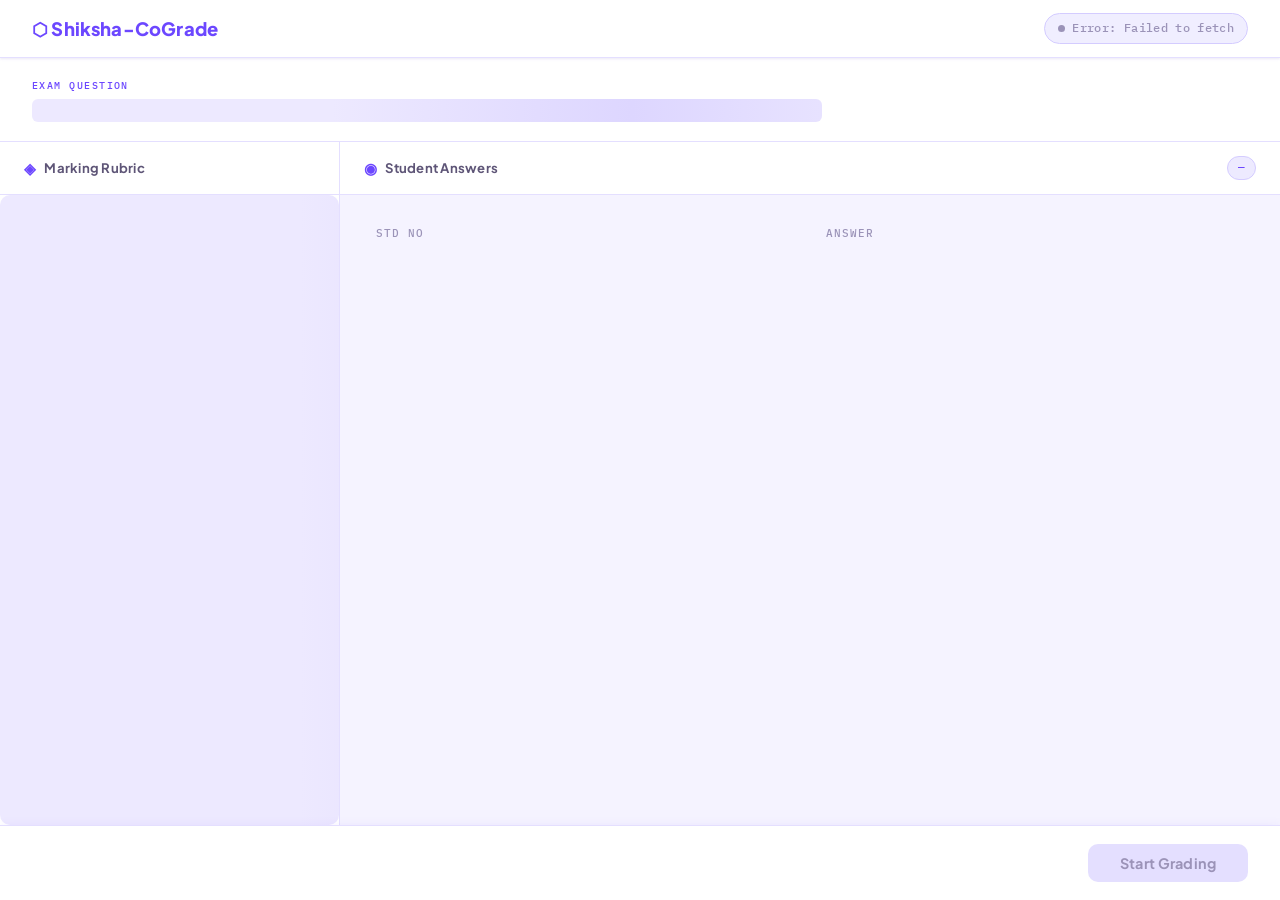
<file: frontend/index.html>
<!DOCTYPE html>
<html lang="en">
<head>
  <meta charset="UTF-8" />
  <meta name="viewport" content="width=device-width, initial-scale=1.0"/>
  <title>AI Grading System</title>
  <link rel="preconnect" href="https://fonts.googleapis.com">
  <link rel="stylesheet" href="style.css" />
</head>
<body>

  <!-- ══════════════════════════════════════════════════
       SCREEN 1 — DATA PREVIEW
  ══════════════════════════════════════════════════ -->
  <div id="screen-data" class="screen active">

    <header class="top-bar">
      <div class="logo">⬡ Shiksha-CoGrade</div>
      <div id="load-badge" class="badge loading">
        <span class="dot"></span> Loading dataset…
      </div>
    </header>

    <!-- Question banner -->
    <div class="question-banner">
      <div class="q-label">EXAM QUESTION</div>
      <div id="question-text" class="q-text skeleton-line"></div>
    </div>

    <!-- Main split layout -->
    <div class="data-layout">

      <!-- Left — Rubric -->
      <aside class="rubric-card">
        <div class="card-header">
          <span class="icon">◈</span> Marking Rubric
        </div>
        <div id="rubric-text" class="rubric-body skeleton-block"></div>
      </aside>

      <!-- Right — Student table -->
      <main class="table-card">
        <div class="card-header">
          <span class="icon">◉</span> Student Answers
          <span id="student-count" class="count-badge">—</span>
        </div>
        <div class="table-wrap">
          <table id="student-table">
            <thead>
              <tr>
                <th>Std No</th>
                <th>Answer</th>
              </tr>
            </thead>
            <tbody id="student-tbody">
              <!-- filled by JS -->
            </tbody>
          </table>
        </div>
      </main>
    </div>

    <div class="action-bar">
      <button id="btn-grade" class="btn-primary" disabled onclick="startGrading()">
        Start Grading
      </button>
    </div>
  </div>


  <!-- ══════════════════════════════════════════════════
       SCREEN 2 — GRADING PROGRESS
  ══════════════════════════════════════════════════ -->
  <div id="screen-grading" class="screen">

    <header class="top-bar">
      <div class="logo">⬡ GradeAI</div>
      <div class="badge running"><span class="dot pulse"></span> Grading in progress</div>
    </header>

    <div class="progress-center">
      <div class="progress-card">
        <div class="progress-title">AI Grading Pipeline</div>
        <div class="progress-subtitle">Multi-agent system is evaluating student answers</div>

        <div class="steps">

          <div class="step" id="step-1">
            <div class="step-icon pending">1</div>
            <div class="step-info">
              <div class="step-name">Data Initialized</div>
              <div class="step-desc">Dataset, rubric and question loaded</div>
            </div>
            <div class="step-status" id="s1-status">—</div>
          </div>

          <div class="step-connector"></div>

          <div class="step" id="step-2">
            <div class="step-icon pending">2</div>
            <div class="step-info">
              <div class="step-name">AI Grading</div>
              <div class="step-desc">Grader + Critic + Supervisor agents running</div>
            </div>
            <div class="step-status" id="s2-status">—</div>
          </div>

          <div class="step-connector"></div>

          <div class="step" id="step-3">
            <div class="step-icon pending">3</div>
            <div class="step-info">
              <div class="step-name">Saving Results</div>
              <div class="step-desc">Writing results.csv to dataset folder</div>
            </div>
            <div class="step-status" id="s3-status">—</div>
          </div>

        </div>

        <div id="progress-footer" class="progress-footer">Initializing…</div>
      </div>
    </div>
  </div>


  <!-- ══════════════════════════════════════════════════
       SCREEN 3 — RESULTS
  ══════════════════════════════════════════════════ -->
  <div id="screen-results" class="screen">

    <header class="top-bar">
      <div class="logo">⬡ GradeAI</div>
      <div class="badge done"><span class="dot"></span> Grading complete</div>
    </header>

    <div class="results-header">
      <h1 class="results-title">Grading Results</h1>
      <div id="results-meta" class="results-meta"></div>
    </div>

    <div class="results-wrap">
      <table id="results-table">
        <thead>
          <tr>
            <th>Std No</th>
            <th>Mark <span class="th-sub">/ 10</span></th>
            <th>Deductions / Feedback</th>
          </tr>
        </thead>
        <tbody id="results-tbody">
          <!-- filled by JS -->
        </tbody>
      </table>
    </div>

    <div class="action-bar">
      <button class="btn-secondary" onclick="location.reload()">↩ Grade Again</button>
    </div>
  </div>

  <script src="app.js"></script>
</body>
</html>
</file>
<file: frontend/style.css>
/* ═══════════════════════════════════════════════════
   TOKENS  —  QuillBot-inspired light palette
═══════════════════════════════════════════════════ */
@import url('https://fonts.googleapis.com/css2?family=Plus+Jakarta+Sans:wght@300;400;500;600;700;800&family=IBM+Plex+Mono:wght@400;500&display=swap');

:root {
  --bg:        #f5f3ff;
  --bg2:       #ffffff;
  --bg3:       #ede9ff;
  --border:    #e4dfff;
  --border2:   #d4ccff;
  --text:      #1a1229;
  --text2:     #5e5577;
  --text3:     #9b93b8;
  --accent:    #6c47ff;
  --accent2:   #5835e8;
  --accent-bg: #edeaff;
  --green:     #16a34a;
  --green-bg:  #dcfce7;
  --red:       #dc2626;
  --amber:     #d97706;
  --amber-bg:  #fef3c7;
  --shadow-sm: 0 1px 3px rgba(108,71,255,.08), 0 1px 2px rgba(0,0,0,.04);
  --shadow:    0 4px 16px rgba(108,71,255,.10), 0 1px 4px rgba(0,0,0,.05);
  --shadow-lg: 0 8px 32px rgba(108,71,255,.14), 0 2px 8px rgba(0,0,0,.06);
  --font-head: 'Plus Jakarta Sans', sans-serif;
  --font-body: 'Plus Jakarta Sans', sans-serif;
  --font-mono: 'IBM Plex Mono', monospace;
  --radius:    10px;
  --radius-lg: 16px;
}

/* ═══════════════════════════════════════════════════
   RESET & BASE
═══════════════════════════════════════════════════ */
*, *::before, *::after { box-sizing: border-box; margin: 0; padding: 0; }

body {
  background:  var(--bg);
  color:       var(--text);
  font-family: var(--font-body);
  font-size:   15px;
  min-height:  100vh;
  line-height: 1.6;
}

/* ═══════════════════════════════════════════════════
   SCREEN TRANSITIONS
═══════════════════════════════════════════════════ */
.screen {
  display:        none;
  min-height:     100vh;
  opacity:        0;
  transform:      translateY(10px);
  transition:     opacity .4s ease, transform .4s ease;
}
.screen.active {
  display:        flex;
  flex-direction: column;
  opacity:        1;
  transform:      translateY(0);
}

/* ═══════════════════════════════════════════════════
   TOP BAR
═══════════════════════════════════════════════════ */
.top-bar {
  display:         flex;
  align-items:     center;
  justify-content: space-between;
  padding:         0 2rem;
  height:          58px;
  background:      #ffffff;
  border-bottom:   1px solid var(--border);
  box-shadow:      var(--shadow-sm);
  position:        sticky;
  top:             0;
  z-index:         10;
}

.logo {
  font-family:    var(--font-head);
  font-weight:    800;
  font-size:      1.15rem;
  color:          var(--accent);
  letter-spacing: .01em;
}

/* Badges */
.badge {
  display:       flex;
  align-items:   center;
  gap:           7px;
  font-family:   var(--font-mono);
  font-size:     .72rem;
  padding:       5px 13px;
  border-radius: 99px;
  font-weight:   500;
  letter-spacing:.03em;
}
.badge.loading { background: #f0eeff; color: var(--text3);  border: 1px solid var(--border2); }
.badge.ready   { background: var(--green-bg);  color: var(--green);  border: 1px solid #bbf7d0; }
.badge.running { background: var(--amber-bg);  color: var(--amber);  border: 1px solid #fde68a; }
.badge.done    { background: var(--green-bg);  color: var(--green);  border: 1px solid #bbf7d0; }

.dot {
  width:         7px;
  height:        7px;
  border-radius: 50%;
  background:    currentColor;
  display:       inline-block;
  flex-shrink:   0;
}
.dot.pulse { animation: pulse 1.2s ease-in-out infinite; }
@keyframes pulse {
  0%,100% { opacity: 1; transform: scale(1); }
  50%      { opacity: .35; transform: scale(.65); }
}

/* ═══════════════════════════════════════════════════
   SCREEN 1 — DATA PREVIEW
═══════════════════════════════════════════════════ */
.question-banner {
  background:    #ffffff;
  border-bottom: 1px solid var(--border);
  padding:       1.2rem 2rem;
}
.q-label {
  font-family:    var(--font-mono);
  font-size:      .65rem;
  color:          var(--accent);
  letter-spacing: .14em;
  text-transform: uppercase;
  margin-bottom:  .35rem;
  font-weight:    500;
}
.q-text {
  font-family: var(--font-head);
  font-size:   1.05rem;
  font-weight: 700;
  color:       var(--text);
  max-width:   900px;
  min-height:  1.4rem;
}

.data-layout {
  display:  grid;
  grid-template-columns: 340px 1fr;
  flex:     1;
  overflow: hidden;
}

.rubric-card,
.table-card {
  display:        flex;
  flex-direction: column;
  overflow:       hidden;
}
.rubric-card { border-right: 1px solid var(--border); background: #ffffff; }
.table-card  { background: var(--bg); }

.card-header {
  display:        flex;
  align-items:    center;
  gap:            8px;
  padding:        .85rem 1.5rem;
  font-family:    var(--font-head);
  font-weight:    700;
  font-size:      .82rem;
  letter-spacing: .02em;
  border-bottom:  1px solid var(--border);
  background:     #ffffff;
  color:          var(--text2);
}
.icon { color: var(--accent); font-size: .95rem; }

.count-badge {
  margin-left:   auto;
  background:    var(--accent-bg);
  border:        1px solid var(--border2);
  border-radius: 99px;
  padding:       2px 10px;
  font-family:   var(--font-mono);
  font-size:     .7rem;
  color:         var(--accent);
  font-weight:   500;
}

.rubric-body {
  padding:     1.25rem 1.5rem;
  font-family: var(--font-mono);
  font-size:   .78rem;
  color:       var(--text2);
  line-height: 1.9;
  white-space: pre-wrap;
  overflow-y:  auto;
  flex:        1;
}

.table-wrap {
  overflow-y: auto;
  flex:       1;
  padding:    1rem 1.25rem;
}

table {
  width:           100%;
  border-collapse: separate;
  border-spacing:  0 6px;
}

thead th {
  position:       sticky;
  top:            0;
  background:     var(--bg);
  padding:        .55rem 1rem;
  text-align:     left;
  font-family:    var(--font-mono);
  font-size:      .68rem;
  letter-spacing: .1em;
  text-transform: uppercase;
  color:          var(--text3);
  font-weight:    500;
}

tbody tr {
  background: #ffffff;
  box-shadow: var(--shadow-sm);
  transition: box-shadow .15s, transform .15s;
}
tbody tr:hover {
  box-shadow: var(--shadow);
  transform:  translateY(-1px);
}
tbody td {
  padding:   .75rem 1rem;
  font-size: .85rem;
  color:     var(--text);
}
tbody td:first-child {
  font-family:   var(--font-mono);
  font-size:     .75rem;
  color:         var(--accent);
  white-space:   nowrap;
  width:         90px;
  font-weight:   600;
  border-radius: var(--radius) 0 0 var(--radius);
  padding-left:  1.1rem;
}
tbody td:last-child { border-radius: 0 var(--radius) var(--radius) 0; }

.answer-cell {
  color:       var(--text2);
  line-height: 1.65;
  white-space: pre-wrap;
  word-break:  break-word;
}

/* Action bar */
.action-bar {
  padding:         1.1rem 2rem;
  background:      #ffffff;
  border-top:      1px solid var(--border);
  display:         flex;
  justify-content: flex-end;
  gap:             .75rem;
  box-shadow:      0 -2px 8px rgba(108,71,255,.05);
}

.btn-primary {
  background:    var(--accent);
  color:         #ffffff;
  border:        none;
  border-radius: var(--radius);
  padding:       .65rem 2rem;
  font-family:   var(--font-head);
  font-weight:   700;
  font-size:     .9rem;
  cursor:        pointer;
  transition:    background .18s, transform .15s, box-shadow .18s;
  box-shadow:    0 3px 10px rgba(108,71,255,.35);
  letter-spacing:.01em;
}
.btn-primary:disabled {
  background: #e4dfff;
  color:      var(--text3);
  cursor:     not-allowed;
  box-shadow: none;
}
.btn-primary:not(:disabled):hover {
  background: var(--accent2);
  transform:  translateY(-1px);
  box-shadow: 0 5px 16px rgba(108,71,255,.4);
}

.btn-secondary {
  background:    transparent;
  color:         var(--text2);
  border:        1.5px solid var(--border2);
  border-radius: var(--radius);
  padding:       .63rem 1.6rem;
  font-family:   var(--font-body);
  font-weight:   600;
  font-size:     .88rem;
  cursor:        pointer;
  transition:    border-color .18s, color .18s, background .18s;
}
.btn-secondary:hover {
  border-color: var(--accent);
  color:        var(--accent);
  background:   var(--accent-bg);
}

/* ═══════════════════════════════════════════════════
   SCREEN 2 — GRADING PROGRESS
═══════════════════════════════════════════════════ */
.progress-center {
  flex:            1;
  display:         flex;
  align-items:     center;
  justify-content: center;
  padding:         2rem;
  background:      var(--bg);
}

.progress-card {
  background:    #ffffff;
  border:        1px solid var(--border);
  border-radius: var(--radius-lg);
  padding:       2.5rem 3rem;
  width:         100%;
  max-width:     540px;
  box-shadow:    var(--shadow-lg);
}

.progress-title {
  font-family:   var(--font-head);
  font-weight:   800;
  font-size:     1.4rem;
  color:         var(--text);
  margin-bottom: .3rem;
}
.progress-subtitle {
  font-size:     .84rem;
  color:         var(--text3);
  margin-bottom: 2.25rem;
}

.steps { display: flex; flex-direction: column; }

.step {
  display:     flex;
  align-items: center;
  gap:         1.15rem;
  padding:     .85rem 0;
}

.step-connector {
  width:       2px;
  height:      20px;
  background:  linear-gradient(to bottom, var(--border2), var(--border));
  margin-left: 19px;
}

.step-icon {
  width:           40px;
  height:          40px;
  border-radius:   50%;
  display:         flex;
  align-items:     center;
  justify-content: center;
  font-family:     var(--font-mono);
  font-size:       .82rem;
  font-weight:     600;
  flex-shrink:     0;
  transition:      all .35s ease;
}
.step-icon.pending {
  background: var(--bg3);
  color:      var(--text3);
  border:     2px solid var(--border2);
}
.step-icon.running {
  background: var(--accent-bg);
  color:      var(--accent);
  border:     2px solid var(--accent);
  animation:  ring-pulse 1s ease-in-out infinite;
}
.step-icon.done {
  background: var(--green-bg);
  color:      var(--green);
  border:     2px solid #86efac;
}

@keyframes ring-pulse {
  0%   { box-shadow: 0 0 0 0   rgba(108,71,255,.4); }
  60%  { box-shadow: 0 0 0 7px rgba(108,71,255,0);  }
  100% { box-shadow: 0 0 0 0   rgba(108,71,255,0);  }
}

.step-info { flex: 1; }
.step-name {
  font-family: var(--font-head);
  font-weight: 700;
  font-size:   .9rem;
  color:       var(--text);
}
.step-desc {
  font-size:  .76rem;
  color:      var(--text3);
  margin-top: .1rem;
}

.step-status {
  font-family:  var(--font-mono);
  font-size:    .7rem;
  padding:      4px 11px;
  border-radius:99px;
  font-weight:  500;
  white-space:  nowrap;
  background:   var(--bg3);
  color:        var(--text3);
  border:       1px solid var(--border);
}
.step-status.running {
  background:   var(--accent-bg);
  color:        var(--accent);
  border-color: var(--border2);
}
.step-status.done {
  background:   var(--green-bg);
  color:        var(--green);
  border-color: #bbf7d0;
}

.progress-footer {
  margin-top:  1.75rem;
  padding-top: 1.25rem;
  border-top:  1px solid var(--border);
  font-family: var(--font-mono);
  font-size:   .73rem;
  color:       var(--text3);
  text-align:  center;
}

/* ═══════════════════════════════════════════════════
   SCREEN 3 — RESULTS
═══════════════════════════════════════════════════ */
.results-header {
  padding:       1.75rem 2rem 1rem;
  display:       flex;
  align-items:   baseline;
  gap:           1.25rem;
  border-bottom: 1px solid var(--border);
  background:    #ffffff;
}
.results-title {
  font-family: var(--font-head);
  font-weight: 800;
  font-size:   1.55rem;
  color:       var(--text);
}
.results-meta {
  font-family: var(--font-mono);
  font-size:   .73rem;
  color:       var(--text3);
}

.results-wrap {
  flex:       1;
  overflow-y: auto;
  padding:    1.25rem 2rem 2rem;
  background: var(--bg);
}

#results-table { border-collapse: separate; border-spacing: 0 6px; }
#results-table thead th { background: var(--bg); color: var(--text3); }
#results-table thead th:nth-child(2) { text-align: center; width: 110px; }
#results-table tbody td:nth-child(2) {
  text-align:  center;
  font-family: var(--font-mono);
  font-size:   1.05rem;
  font-weight: 700;
}

.th-sub { font-weight: 400; color: var(--text3); opacity: .7; }

.mark-high { color: var(--green); }
.mark-mid  { color: var(--amber); }
.mark-low  { color: var(--red);   }

.reasons-list { display: flex; flex-wrap: wrap; gap: .35rem; list-style: none; }
.reason-tag {
  background:    var(--accent-bg);
  border:        1px solid var(--border2);
  border-radius: 6px;
  padding:       3px 10px;
  font-size:     .74rem;
  color:         var(--accent2);
  font-weight:   500;
}
.no-reason { font-size: .78rem; color: var(--text3); font-style: italic; }

/* ═══════════════════════════════════════════════════
   SKELETONS
═══════════════════════════════════════════════════ */
@keyframes shimmer {
  0%   { background-position: -600px 0; }
  100% { background-position:  600px 0; }
}
.skeleton-line,
.skeleton-block {
  background:      linear-gradient(90deg, #ede9ff 25%, #ddd6ff 50%, #ede9ff 75%);
  background-size: 1200px 100%;
  animation:       shimmer 1.6s infinite linear;
  border-radius:   6px;
}
.skeleton-line  { height: 1.15rem; width: 65%; }
.skeleton-block { height: 180px; border-radius: var(--radius); }

/* ═══════════════════════════════════════════════════
   SCROLLBAR
═══════════════════════════════════════════════════ */
::-webkit-scrollbar       { width: 5px; }
::-webkit-scrollbar-track { background: var(--bg); }
::-webkit-scrollbar-thumb { background: var(--border2); border-radius: 99px; }
::-webkit-scrollbar-thumb:hover { background: var(--accent); }
</file>
